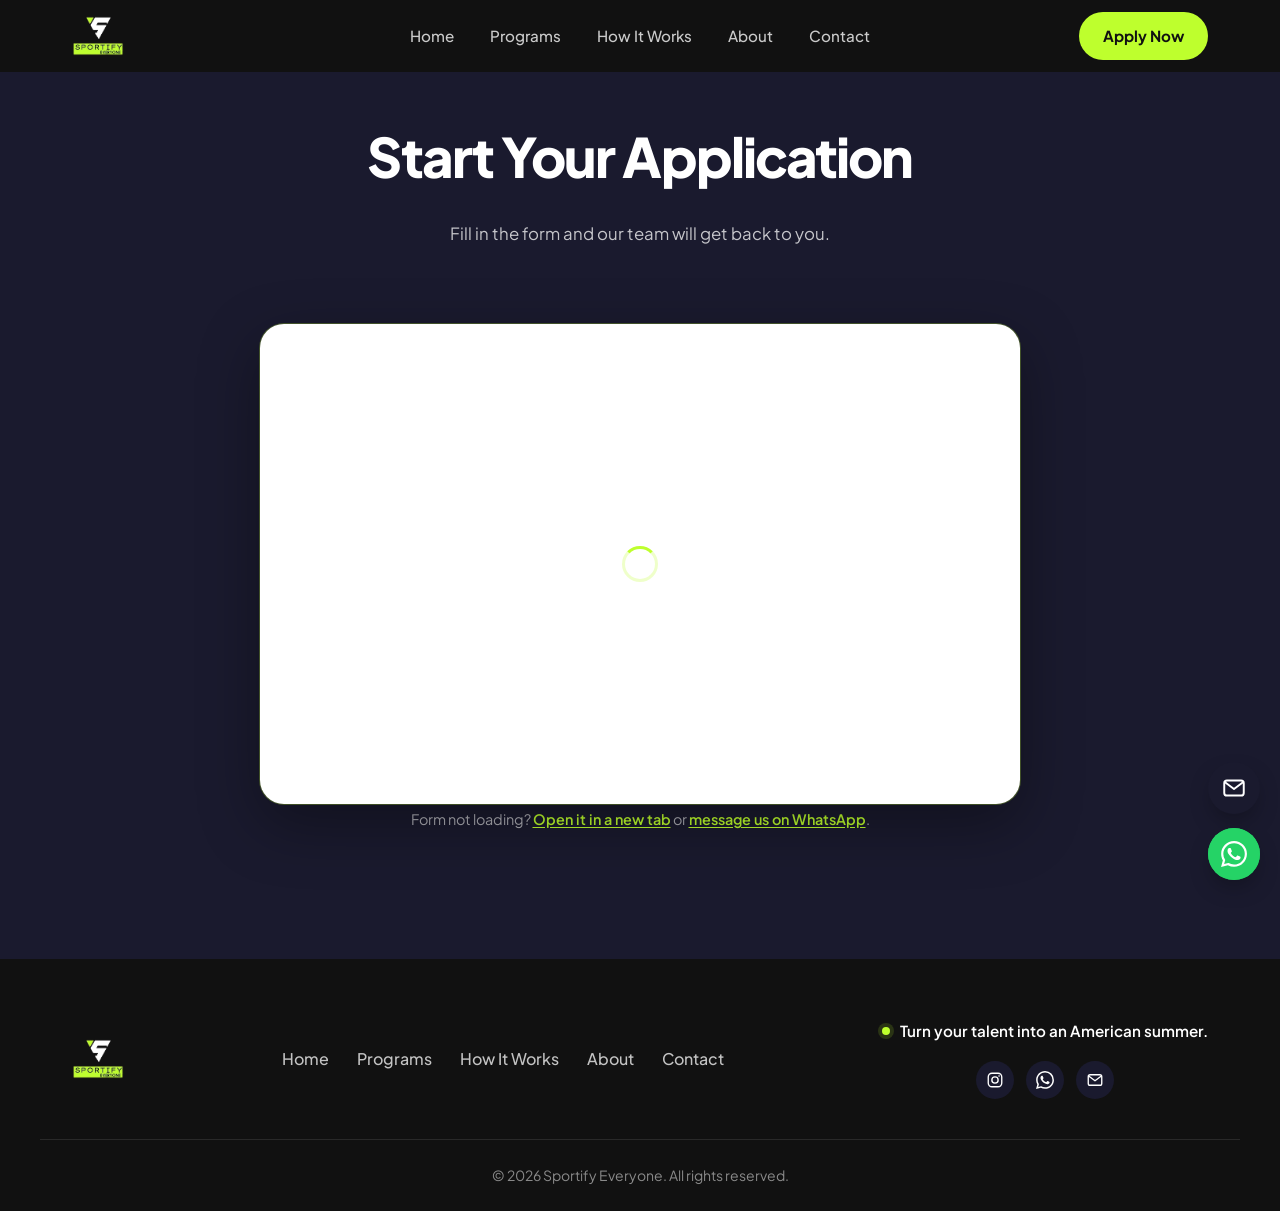
<file: apply.html>
<!DOCTYPE html>
<html lang="en">
<head>
  <meta charset="UTF-8" />
  <meta name="viewport" content="width=device-width, initial-scale=1.0" />
  <title>Apply Now | Sportify Everyone</title>
  <meta name="description" content="Start your Camp Exchange USA application with Sportify Everyone, Pakistan's official CIEE representative." />
  <meta name="theme-color" content="#111111" />

  <!-- Flag JS early so reveal styles apply before first paint (no flash) -->
  <script>document.documentElement.classList.add('js');</script>

  <!-- Google Font: Plus Jakarta Sans -->
  <link rel="preconnect" href="https://fonts.googleapis.com" />
  <link rel="preconnect" href="https://fonts.gstatic.com" crossorigin />
  <link href="https://fonts.googleapis.com/css2?family=Plus+Jakarta+Sans:wght@400;500;600;700;800&display=swap" rel="stylesheet" />

  <link rel="icon" href="images/logo.png" />
  <link rel="stylesheet" href="style.css" />
</head>
<body>

  <!-- Page loader: fades out once the page has loaded -->
  <div class="loader" aria-hidden="true">
    <img src="images/logo-light.png" alt="" class="loader-logo" />
    <span class="loader-bar"></span>
  </div>

  <!-- =========================================================
       NAVBAR — identical to index.html, but every section link
       points back to the homepage's anchors since this page has
       no sections of its own.
       ========================================================= -->
  <header class="navbar" id="navbar">
    <div class="container nav-inner">
      <a href="index.html" class="nav-logo" aria-label="Sportify Everyone home">
        <img src="images/logo-light.png" alt="Sportify Everyone" />
      </a>

      <nav class="nav-links" id="navLinks" aria-label="Main navigation">
        <a href="index.html#home">Home</a>
        <a href="index.html#programs">Programs</a>
        <a href="index.html#how-it-works">How It Works</a>
        <a href="index.html#about">About</a>
        <a href="index.html#contact">Contact</a>
        <a href="apply.html" class="btn btn-lime nav-mobile-cta">Apply Now</a>
      </nav>

      <a href="apply.html" class="btn btn-lime nav-cta">Apply Now</a>

      <!-- Mobile menu toggle -->
      <button class="nav-toggle" id="navToggle" aria-label="Open menu" aria-expanded="false" aria-controls="navLinks">
        <span></span><span></span><span></span>
      </button>
    </div>
  </header>

  <main>
    <!-- =========================================================
         APPLICATION FORM
         ========================================================= -->
    <section class="section apply-form">
      <div class="container">
        <div class="section-head">
          <h2 class="heading">Start Your Application</h2>
          <p class="apply-form-sub">Fill in the form and our team will get back to you.</p>
        </div>

        <!-- The card uses .load-in (fade + rise), which is gated
             behind the .js class set in <head> — if JS never runs,
             .js is never added, so the card is simply shown at full
             opacity with no animation. Either way it's never hidden
             waiting on something that might not fire. -->
        <div class="apply-form-card load-in">
          <div class="apply-spinner" id="applySpinner" aria-hidden="true"></div>
          <iframe
            id="applyIframe"
            data-tally-src="https://tally.so/embed/KYdMEV?alignLeft=1&hideTitle=1&transparentBackground=1&dynamicHeight=1"
            width="100%"
            style="min-height: 480px; border: 0; display: block;"
            frameborder="0"
            title="Sportify Everyone application form"></iframe>
        </div>

        <p class="apply-form-help">
          Form not loading?
          <a href="https://tally.so/r/KYdMEV" target="_blank" rel="noopener noreferrer">Open it in a new tab</a>
          or
          <a href="https://wa.me/19143864963" target="_blank" rel="noopener noreferrer">message us on WhatsApp</a>.
        </p>
      </div>
    </section>
  </main>

  <!-- =========================================================
       FOOTER — identical to index.html, links point back home
       ========================================================= -->
  <footer class="footer">
    <div class="container footer-top">
      <a href="index.html" class="nav-logo" aria-label="Sportify Everyone home">
        <img src="images/logo-light.png" alt="Sportify Everyone" />
      </a>

      <nav class="footer-links" aria-label="Footer navigation">
        <a href="index.html#home">Home</a>
        <a href="index.html#programs">Programs</a>
        <a href="index.html#how-it-works">How It Works</a>
        <a href="index.html#about">About</a>
        <a href="index.html#contact">Contact</a>
      </nav>

      <div class="footer-right">
        <p class="footer-tag"><span class="dot"></span>Turn your talent into an American summer.</p>

        <!-- Social / contact icons -->
        <ul class="footer-social" aria-label="Contact and social links">
          <li>
            <a href="https://www.instagram.com/ciee.pk/" target="_blank" rel="noopener noreferrer" aria-label="Instagram">
              <svg viewBox="0 0 24 24" aria-hidden="true"><rect x="3" y="3" width="18" height="18" rx="5" fill="none" stroke="currentColor" stroke-width="1.8"/><circle cx="12" cy="12" r="4.2" fill="none" stroke="currentColor" stroke-width="1.8"/><circle cx="17.4" cy="6.6" r="1.1" fill="currentColor"/></svg>
            </a>
          </li>
          <li>
            <a href="https://wa.me/19143864963" target="_blank" rel="noopener noreferrer" aria-label="WhatsApp">
              <svg viewBox="0 0 24 24" aria-hidden="true"><use href="#icon-whatsapp"/></svg>
            </a>
          </li>
          <li>
            <a href="mailto:sportifyeveryone@gmail.com" aria-label="Email sportifyeveryone@gmail.com">
              <svg viewBox="0 0 24 24" aria-hidden="true"><use href="#icon-mail"/></svg>
            </a>
          </li>
        </ul>
      </div>
    </div>

    <div class="container footer-bottom">
      <p>&copy; <span id="year">2026</span> Sportify Everyone. All rights reserved.</p>
    </div>
  </footer>

  <!-- =========================================================
       FLOATING CONTACT BUTTONS (bottom right, always visible)
       ========================================================= -->
  <div class="float-contact">
    <a href="mailto:sportifyeveryone@gmail.com" class="float-btn float-email" aria-label="Email us">
      <svg viewBox="0 0 24 24" aria-hidden="true"><use href="#icon-mail"/></svg>
      <span class="float-tooltip" aria-hidden="true">Email us</span>
    </a>
    <a href="https://wa.me/19143864963" class="float-btn float-whatsapp" target="_blank" rel="noopener noreferrer" aria-label="Chat with us on WhatsApp">
      <svg viewBox="0 0 24 24" aria-hidden="true"><use href="#icon-whatsapp"/></svg>
      <span class="float-tooltip" aria-hidden="true">Chat with us on WhatsApp</span>
    </a>
  </div>

  <!-- Shared icon definitions (referenced with <use>) -->
  <svg width="0" height="0" style="position:absolute" aria-hidden="true" focusable="false">
    <symbol id="icon-whatsapp" viewBox="0 0 24 24">
      <path fill="currentColor" d="M17.472 14.382c-.297-.149-1.758-.867-2.03-.967-.273-.099-.471-.148-.67.15-.197.297-.767.966-.94 1.164-.173.199-.347.223-.644.075-.297-.15-1.255-.463-2.39-1.475-.883-.788-1.48-1.761-1.653-2.059-.173-.297-.018-.458.13-.606.134-.133.298-.347.446-.52.149-.174.198-.298.298-.497.099-.198.05-.371-.025-.52-.075-.149-.669-1.612-.916-2.207-.242-.579-.487-.5-.669-.51-.173-.008-.371-.01-.57-.01-.198 0-.52.074-.792.372-.272.297-1.04 1.016-1.04 2.479 0 1.462 1.065 2.875 1.213 3.074.149.198 2.096 3.2 5.077 4.487.709.306 1.262.489 1.694.625.712.227 1.36.195 1.871.118.571-.085 1.758-.719 2.006-1.413.248-.694.248-1.289.173-1.413-.074-.124-.272-.198-.57-.347m-5.421 7.403h-.004a9.87 9.87 0 0 1-5.031-1.378l-.361-.214-3.741.982.998-3.648-.235-.374a9.86 9.86 0 0 1-1.51-5.26c.001-5.45 4.436-9.884 9.888-9.884 2.64 0 5.122 1.03 6.988 2.898a9.825 9.825 0 0 1 2.893 6.994c-.003 5.45-4.437 9.884-9.885 9.884m8.413-18.297A11.815 11.815 0 0 0 12.05 0C5.495 0 .16 5.335.157 11.892c0 2.096.547 4.142 1.588 5.945L.057 24l6.305-1.654a11.882 11.882 0 0 0 5.683 1.448h.005c6.554 0 11.89-5.335 11.893-11.893a11.821 11.821 0 0 0-3.48-8.413Z"/>
    </symbol>
    <symbol id="icon-mail" viewBox="0 0 24 24">
      <rect x="3" y="5" width="18" height="14" rx="2.5" fill="none" stroke="currentColor" stroke-width="1.8"/>
      <path d="m4 7 8 6 8-6" fill="none" stroke="currentColor" stroke-width="1.8" stroke-linecap="round" stroke-linejoin="round"/>
    </symbol>
  </svg>

  <script src="script.js?v=5"></script>
  <!-- Tally's own widget script: reads data-tally-src, injects the
       real iframe src, and listens for the form's postMessage height
       updates so the embed resizes itself as pages change. -->
  <script async src="https://tally.so/widgets/embed.js"></script>
</body>
</html>
</file>
<file: style.css>
/* ==========================================================
   Sportify Everyone — Homepage styles
   Mobile-first: base styles target phones, media queries
   progressively enhance for tablet and desktop.
   Animations only touch transform / opacity (plus the
   individual `translate` / `scale` properties) so they stay
   on the compositor and run at 60fps.
   ========================================================== */

/* ---------- Design tokens ---------- */
:root {
  --lime: #BEFF2D;
  --lime-dark: #a8e61f;
  --black: #111111;
  --white: #FFFFFF;
  --navy: #1A1A2E;
  --off-white: #F5F5F5;
  --grey: #8a8a8a;
  --text-muted: #5a5a5a;

  --radius: 24px;
  --radius-sm: 14px;
  --nav-h: 72px;
  --gutter: 20px;

  /* Apple-style easing: fast start, long soft settle */
  --ease: cubic-bezier(0.22, 1, 0.36, 1);
  --ease-in-out: cubic-bezier(0.65, 0, 0.35, 1);

  /* Shared scroll-reveal transition (delay set per element via --d) */
  --reveal:
    opacity 1s var(--ease) var(--d, 0ms),
    translate 1s var(--ease) var(--d, 0ms);

  --font: "Plus Jakarta Sans", system-ui, -apple-system, "Segoe UI", sans-serif;
}

/* ---------- Reset & base ---------- */
*,
*::before,
*::after {
  box-sizing: border-box;
  margin: 0;
  padding: 0;
}

html {
  scroll-behavior: smooth;
  scroll-padding-top: var(--nav-h);
  scrollbar-width: none; /* Firefox */
}

/* Chrome / Safari / Edge — hides the page scrollbar everywhere;
   internal scroll areas (marquee rows, mobile program slider)
   already hide their own via a dedicated rule. */
::-webkit-scrollbar { display: none; }

body {
  font-family: var(--font);
  color: var(--black);
  background: var(--white);
  line-height: 1.6;
  -webkit-font-smoothing: antialiased;
  text-rendering: optimizeLegibility;
  overflow-x: hidden;
}

/* Lock page scroll while the mobile menu is open */
body.menu-open { overflow: hidden; }

img { display: block; max-width: 100%; }
a { color: inherit; text-decoration: none; }
ol, ul { list-style: none; }

.container {
  width: 100%;
  max-width: 1200px;
  margin: 0 auto;
  padding: 0 var(--gutter);
}

.section { padding: 88px 0; }

.section-head {
  text-align: center;
  margin-bottom: 56px;
}

.eyebrow {
  display: block;
  font-size: 0.8rem;
  font-weight: 700;
  letter-spacing: 0.14em;
  text-transform: uppercase;
  color: var(--text-muted);
  margin-bottom: 14px;
}

/* Section headings with animated lime underline */
.heading {
  position: relative;
  display: inline-block;
  padding-bottom: 20px;
  font-size: clamp(2.1rem, 5.5vw, 3.4rem);
  font-weight: 800;
  letter-spacing: -0.035em;
  line-height: 1.05;
}

.heading::after {
  content: "";
  position: absolute;
  left: 50%;
  bottom: 0;
  width: 72px;
  height: 3px;
  margin-left: -36px;
  border-radius: 3px;
  background: var(--lime);
  transform: scaleX(0);
  transform-origin: center;
  transition: transform 1.1s var(--ease) calc(var(--d, 0ms) + 350ms);
}

.heading.visible::after,
html:not(.js) .heading::after { transform: scaleX(1); }

.section-head-left { text-align: left; }
.section-head-left .heading::after { left: 0; margin-left: 0; transform-origin: left; }

/* ---------- Buttons ---------- */
.btn {
  display: inline-flex;
  align-items: center;
  justify-content: center;
  gap: 8px;
  padding: 10px 22px;
  border-radius: 999px;
  font-weight: 700;
  font-size: 0.95rem;
  border: 2px solid transparent;
  white-space: nowrap;
  transition:
    transform 0.3s var(--ease),
    box-shadow 0.3s var(--ease),
    background-color 0.25s,
    color 0.25s,
    border-color 0.25s;
}

.btn:active { transform: scale(0.97); }

.btn-lg { padding: 15px 32px; font-size: 1rem; }

.btn-lime { background: var(--lime); color: var(--black); }
.btn-outline { border-color: rgba(255, 255, 255, 0.85); color: var(--white); }
.btn-dark { background: var(--black); color: var(--white); }

.btn-arrow { display: inline-block; transition: transform 0.3s var(--ease); }

@media (hover: hover) {
  .btn:hover { transform: translateY(-2px); }
  .btn-lime:hover { background: var(--lime-dark); box-shadow: 0 10px 30px -8px rgba(190, 255, 45, 0.6); }
  .btn-outline:hover { background: var(--white); color: var(--black); border-color: var(--white); }
  .btn-dark:hover { background: #262626; box-shadow: 0 14px 30px -10px rgba(17, 17, 17, 0.5); }
  .btn-dark:hover .btn-arrow { transform: translateX(4px); }
}

/* ---------- Apply Now trigger buttons ---------- */
/* Shared by every popup-opening button on the page (navbar, hero,
   featured-program card, program cards, CTA banner). Kept as its
   own component — deliberately reset from scratch — rather than
   layered onto .btn, so it can never inherit a stray browser or
   .btn default. */
.btn-apply {
  appearance: none;
  -webkit-appearance: none;
  border: 0;
  background: none;
  font: inherit;
  color: inherit;
  cursor: pointer;
  text-decoration: none;
  line-height: 1;

  display: inline-flex;
  align-items: center;
  gap: 8px;
  font-family: "Plus Jakarta Sans", sans-serif;
  font-weight: 700;
  font-size: 0.95rem;
  padding: 12px 26px;
  border-radius: 999px;
  background: var(--lime);
  color: var(--black);
  white-space: nowrap;
  transition: transform 250ms ease, box-shadow 250ms ease, background-color 250ms ease, color 250ms ease;
}

/* Arrow lives in CSS, not markup, so every trigger gets exactly
   one regardless of what each button's own HTML used to include */
.btn-apply::after {
  content: "→";
}

@media (hover: hover) {
  .btn-apply:hover {
    transform: translateY(-2px);
    box-shadow: 0 8px 24px rgba(190, 255, 45, 0.35);
  }
}

.btn-apply:active { transform: translateY(0) scale(0.98); }

.btn-apply:focus-visible {
  outline: 2px solid var(--lime);
  outline-offset: 3px;
}

/* Navbar: same look, slightly smaller */
.btn-apply--sm { padding: 10px 22px; }

/* CTA banner already has a lime background — invert to a black
   pill with lime text so the button doesn't disappear into it.
   Hover/press/focus behaviour is unchanged. */
.btn-apply--dark {
  background: var(--black);
  color: var(--lime);
}

:focus-visible {
  outline: 3px solid var(--lime);
  outline-offset: 3px;
}

/* ==========================================================
   PAGE LOADER + LOAD-IN
   ========================================================== */
.loader { display: none; }

.js .loader {
  position: fixed;
  inset: 0;
  z-index: 2000; /* only element allowed above the navbar, and only briefly */
  display: flex;
  flex-direction: column;
  align-items: center;
  justify-content: center;
  gap: 28px;
  background: var(--black);
  transition: opacity 0.7s var(--ease), visibility 0.7s;
}

.loader-logo {
  height: 64px;
  width: auto;
  animation: loaderPulse 1.4s var(--ease-in-out) infinite;
}

.loader-bar {
  position: relative;
  width: 120px;
  height: 2px;
  border-radius: 2px;
  background: rgba(255, 255, 255, 0.12);
  overflow: hidden;
}

.loader-bar::after {
  content: "";
  position: absolute;
  inset: 0;
  background: var(--lime);
  transform: translateX(-100%);
  animation: loaderBar 1.2s var(--ease-in-out) infinite;
}

@keyframes loaderPulse {
  0%, 100% { opacity: 1; transform: scale(1); }
  50%      { opacity: 0.6; transform: scale(0.96); }
}

@keyframes loaderBar {
  to { transform: translateX(100%); }
}

.loaded .loader {
  opacity: 0;
  visibility: hidden;
}

/* Elements that fade in once the page has loaded (hero) */
.js .load-in {
  opacity: 0;
  translate: 0 24px;
  transition: var(--reveal);
}

.loaded .load-in {
  opacity: 1;
  translate: 0 0;
}

/* ==========================================================
   SCROLL REVEAL (IntersectionObserver adds .visible)
   Uses the individual `translate` property so it never
   conflicts with hover `transform` effects.
   ========================================================== */
.js .fade-in {
  opacity: 0;
  translate: 0 40px;
  transition: var(--reveal);
}

.js .heading.fade-in { translate: 0 56px; }

.js .fade-in.visible {
  opacity: 1;
  translate: 0 0;
}

/* ==========================================================
   1. NAVBAR
   ========================================================== */
.navbar {
  position: fixed;
  inset: 0 0 auto 0;
  z-index: 1000; /* above every page element */
  height: var(--nav-h);
  background: var(--black);
  transition: transform 0.45s var(--ease), box-shadow 0.45s;
}

/* Hidden state toggled by script.js on scroll down */
.navbar.nav-hidden { transform: translateY(-100%); }
.navbar.nav-scrolled { box-shadow: 0 10px 40px rgba(0, 0, 0, 0.3); }

.nav-inner {
  position: relative;
  height: 100%;
  display: flex;
  align-items: center;
  justify-content: space-between;
  gap: 24px;
}

.nav-logo { display: inline-flex; flex-shrink: 0; }
.nav-logo img { height: 40px; width: auto; }

/* ---- Mobile menu: full-height panel under the bar ---- */
.nav-links {
  position: absolute;
  top: 100%;
  left: 0;
  right: 0;
  height: calc(100vh - var(--nav-h));
  height: calc(100dvh - var(--nav-h));
  display: flex;
  flex-direction: column;
  padding: 24px var(--gutter) 40px;
  background: var(--black);
  border-top: 1px solid rgba(255, 255, 255, 0.08);
  opacity: 0;
  visibility: hidden;
  transition: opacity 0.35s var(--ease), visibility 0.35s;
  overflow-y: auto;
}

.nav-links.open {
  opacity: 1;
  visibility: visible;
}

.nav-links a:not(.btn) {
  color: var(--white);
  font-size: 1.75rem;
  font-weight: 700;
  letter-spacing: -0.02em;
  padding: 14px 0;
  border-bottom: 1px solid rgba(255, 255, 255, 0.08);
  transition: color 0.2s;
}

/* Links slide in one by one when the menu opens */
.nav-links > a {
  opacity: 0;
  translate: 0 16px;
  transition: opacity 0.5s var(--ease), translate 0.5s var(--ease), color 0.2s;
}

.nav-links.open > a { opacity: 1; translate: 0 0; }
.nav-links.open > a:nth-child(1) { transition-delay: 0.05s; }
.nav-links.open > a:nth-child(2) { transition-delay: 0.1s; }
.nav-links.open > a:nth-child(3) { transition-delay: 0.15s; }
.nav-links.open > a:nth-child(4) { transition-delay: 0.2s; }
.nav-links.open > a:nth-child(5) { transition-delay: 0.25s; }
.nav-links.open > a:nth-child(6) { transition-delay: 0.3s; }

.nav-links a:not(.btn):hover,
.nav-links a.active { color: var(--lime); }

.nav-mobile-cta { margin-top: 32px; padding: 16px; font-size: 1.05rem; }
.nav-cta { display: none; }

/* Hamburger */
.nav-toggle {
  width: 44px;
  height: 44px;
  display: flex;
  flex-direction: column;
  justify-content: center;
  align-items: center;
  gap: 5px;
  background: none;
  border: 0;
  cursor: pointer;
  -webkit-tap-highlight-color: transparent;
}

.nav-toggle span {
  width: 24px;
  height: 2px;
  background: var(--white);
  border-radius: 2px;
  transition: transform 0.4s var(--ease), opacity 0.2s;
}

.nav-toggle[aria-expanded="true"] span:nth-child(1) { transform: translateY(7px) rotate(45deg); }
.nav-toggle[aria-expanded="true"] span:nth-child(2) { opacity: 0; }
.nav-toggle[aria-expanded="true"] span:nth-child(3) { transform: translateY(-7px) rotate(-45deg); }

/* ==========================================================
   2. HERO
   ========================================================== */
.hero {
  position: relative;
  min-height: 100vh;
  min-height: 100svh;
  display: flex;
  color: var(--white);
  background: var(--black);
  overflow: hidden;
  isolation: isolate; /* keeps hero layers below the navbar */
}

/* Parallax layer — taller than the hero so it never shows a gap */
.hero-bg {
  position: absolute;
  inset: -15% 0;
  z-index: -3;
  background: url("images/hero2.jpeg") center / cover no-repeat;
  will-change: transform;
}

.hero-overlay {
  position: absolute;
  inset: 0;
  z-index: -2;
  background:
    radial-gradient(120% 80% at 50% 40%, rgba(17, 17, 17, 0.25) 0%, rgba(17, 17, 17, 0.6) 100%),
    linear-gradient(180deg, rgba(17, 17, 17, 0.6) 0%, rgba(17, 17, 17, 0.2) 35%, rgba(17, 17, 17, 0.92) 100%);
}

/* Full-width watermark with a soft vertical gradient fill */
.hero-watermark {
  position: absolute;
  left: 0;
  right: 0;
  top: 50%;
  z-index: -1;
  margin-top: -0.55em;
  font-size: 20.3vw; /* fitted so the word spans the full viewport width */
  font-weight: 800;
  letter-spacing: -0.045em;
  line-height: 1.1;
  text-align: center;
  white-space: nowrap;
  background: linear-gradient(180deg, rgba(255, 255, 255, 0.26) 0%, rgba(255, 255, 255, 0.06) 70%, rgba(255, 255, 255, 0) 100%);
  -webkit-background-clip: text;
  background-clip: text;
  color: transparent;
  pointer-events: none;
  user-select: none;
  will-change: transform;
}

.js .hero-watermark {
  opacity: 0;
  scale: 1.08;
  transition: opacity 1.6s var(--ease) 0.2s, scale 1.8s var(--ease) 0.2s;
}

.loaded .hero-watermark { opacity: 1; scale: 1; }

.hero-content {
  /* No position:relative here on purpose — .hero-card-wrap needs to
     anchor to .hero (the full-bleed section) on desktop, not to this
     1200px-capped container, so "right: 6%" means 6% of the actual
     viewport at 1920px wide, not 6% of a centered 1200px box. */
  flex: 1;
  display: flex;
  flex-direction: column;
  justify-content: flex-end;
  gap: 40px;
  padding-top: calc(var(--nav-h) + 32px);
  padding-bottom: 48px;
}

.hero-bottom {
  display: flex;
  flex-direction: column;
  gap: 32px;
  /* Parallax fade/shift (script.js) targets this element instead of
     .hero-content — see the JS comment for why */
  will-change: transform, opacity;
}

.hero-text h1 {
  font-size: clamp(1.9rem, 3.4vw, 3.6rem);
  font-weight: 800;
  line-height: 1.02;
  letter-spacing: -0.04em;
  /* No max-width cap here — mobile wraps naturally based on
     the viewport; desktop (≥1024px) is forced to one line below. */
}

/* Word-by-word headline (spans created in script.js) */
.split-words .word {
  display: inline-block;
}

.js .split-words .word {
  opacity: 0;
  translate: 0 0.45em;
  transition:
    opacity 0.9s var(--ease) calc(var(--i) * 90ms + 150ms),
    translate 0.9s var(--ease) calc(var(--i) * 90ms + 150ms);
}

.loaded .split-words .word { opacity: 1; translate: 0 0; }

.hero-sub {
  margin-top: 20px;
  font-size: clamp(0.95rem, 1.8vw, 1.05rem);
  color: rgba(255, 255, 255, 0.82);
  max-width: 42ch;
}

.hero-buttons {
  display: flex;
  flex-wrap: wrap;
  gap: 12px;
  margin-top: 32px;
}

/* ---- Floating glass card ---- */
/* Wrapper handles the float; inner card handles the 3D tilt,
   so the two transforms never fight each other. */
.hero-card-wrap {
  align-self: center;
  margin-block: auto; /* centres the card in the free space above the headline */
  perspective: 900px;
  animation: float 6s var(--ease-in-out) infinite;
}

.hero-card {
  --rx: 0deg;
  --ry: 0deg;
  position: relative;
  display: flex;
  align-items: center;
  gap: 32px;
  padding: 20px 20px 20px 26px;
  border-radius: var(--radius);
  background: linear-gradient(135deg, rgba(255, 255, 255, 0.2), rgba(255, 255, 255, 0.06));
  border: 1px solid rgba(255, 255, 255, 0.28);
  backdrop-filter: blur(18px) saturate(160%);
  -webkit-backdrop-filter: blur(18px) saturate(160%);
  box-shadow: 0 30px 60px -20px rgba(0, 0, 0, 0.5), inset 0 1px 0 rgba(255, 255, 255, 0.25);
  transform: rotateX(var(--rx)) rotateY(var(--ry));
  transform-style: preserve-3d;
  transition: transform 0.6s var(--ease), box-shadow 0.6s var(--ease);
  overflow: hidden;
}

/* CSS-only fallback tilt; script.js overrides --rx/--ry to follow the pointer */
.hero-card:hover { --rx: 6deg; --ry: -8deg; box-shadow: 0 40px 80px -24px rgba(0, 0, 0, 0.6), inset 0 1px 0 rgba(255, 255, 255, 0.3); }
.hero-card.is-tilting { transition: transform 0.15s linear, box-shadow 0.6s var(--ease); }

.hero-card-body,
.arrow-btn { transform: translateZ(30px); }

/* Light reflection that follows the pointer */
.hero-card-glare {
  position: absolute;
  inset: 0;
  border-radius: inherit;
  background: radial-gradient(circle at var(--mx, 50%) var(--my, 50%), rgba(255, 255, 255, 0.28), transparent 55%);
  opacity: 0;
  transition: opacity 0.4s var(--ease);
  pointer-events: none;
}

.hero-card:hover .hero-card-glare { opacity: 1; }

.hero-card-label {
  font-size: 0.7rem;
  font-weight: 600;
  letter-spacing: 0.12em;
  text-transform: uppercase;
  color: rgba(255, 255, 255, 0.7);
}

.hero-card-title {
  font-size: 1.25rem;
  font-weight: 700;
  letter-spacing: -0.01em;
  margin: 2px 0 4px;
}

/* Layout only — appearance comes entirely from .btn-apply now */
.hero-card-apply {
  margin: 12px 0 16px;
}

.hero-card-rating { font-weight: 700; font-size: 0.95rem; }
.hero-card-rating span { color: var(--lime); letter-spacing: 0.1em; font-size: 0.8rem; }

.arrow-btn {
  flex-shrink: 0;
  width: 54px;
  height: 54px;
  border-radius: 50%;
  display: grid;
  place-items: center;
  background: var(--lime);
  color: var(--black);
  box-shadow: 0 10px 24px -8px rgba(190, 255, 45, 0.7);
}

.arrow-btn svg { transition: transform 0.4s var(--ease); }
.hero-card:hover .arrow-btn svg { transform: rotate(45deg); }

@keyframes float {
  0%, 100% { transform: translateY(0); }
  50%      { transform: translateY(-14px); }
}

/* ---- Bottom-right stats widget ---- */
.hero-widget {
  display: flex;
  align-items: center;
  gap: 24px;
}

.hero-widget strong {
  display: block;
  font-size: 2rem;
  font-weight: 800;
  line-height: 1;
  letter-spacing: -0.02em;
  font-variant-numeric: tabular-nums;
}

.hero-widget span {
  display: block;
  margin-top: 6px;
  font-size: 0.85rem;
  color: rgba(255, 255, 255, 0.75);
  white-space: nowrap;
}

.hero-widget strong span { display: inline; margin: 0; font-size: inherit; color: inherit; }

.widget-divider {
  width: 1px;
  height: 44px;
  background: rgba(255, 255, 255, 0.3);
}

/* ---- Scroll cue (desktop) ---- */
.scroll-cue { display: none; }

/* ==========================================================
   3. STATS BAR
   ========================================================== */
.stats {
  position: relative;
  background: var(--navy);
  color: var(--white);
  padding: 56px 0;
}

.stats-grid {
  display: grid;
  gap: 36px;
  text-align: center;
}

.stat strong {
  display: block;
  font-size: clamp(2.8rem, 6vw, 4rem);
  font-weight: 800;
  line-height: 1;
  letter-spacing: -0.04em;
  color: var(--lime);
  font-variant-numeric: tabular-nums;
}

.stat > span {
  display: block;
  margin-top: 10px;
  font-weight: 500;
  color: var(--white);
}

/* ==========================================================
   4. PROGRAMS
   ========================================================== */
.programs { background: var(--white); }
.programs .section-head { margin-bottom: 40px; }

/* Mobile: horizontal swipe slider with scroll-snap */
.programs-grid {
  position: relative; /* offsetParent for slider-dot maths */
  display: flex;
  gap: 16px;
  overflow-x: auto;
  overscroll-behavior-x: contain;
  scroll-snap-type: x mandatory;
  scroll-padding-inline: var(--gutter);
  padding: 12px var(--gutter) 28px;
  margin: 0 calc(var(--gutter) * -1);
  scrollbar-width: none;
  -webkit-overflow-scrolling: touch;
}

.programs-grid::-webkit-scrollbar { display: none; }

.program-card {
  position: relative;
  flex: 0 0 84%;
  min-height: 440px;
  display: flex;
  flex-direction: column;
  justify-content: flex-end;
  padding: 20px;
  border-radius: var(--radius);
  background: var(--black);
  color: var(--white);
  overflow: hidden;
  isolation: isolate;
  scroll-snap-align: start;
  box-shadow: 0 10px 30px -18px rgba(17, 17, 17, 0.4);
  transition:
    var(--reveal),
    transform 0.3s var(--ease),
    box-shadow 0.3s var(--ease);
}

/* Photo background — a div, not an <img>, so it can carry two
   layered background-images (see the HTML comment above the cards):
   the real photo on top, the original photo underneath as a fallback
   that shows through cleanly if the top file doesn't exist yet. */
.card-bg {
  position: absolute;
  inset: 0;
  z-index: -2;
  width: 100%;
  height: 100%;
  background-repeat: no-repeat;
  background-size: cover;
  background-position: center;
  filter: saturate(1.15) brightness(1.05);
  transition: transform 400ms var(--ease);
}

/* Shorter, lighter bottom-only gradient — just enough to keep the
   text readable without shading the top ~65% of the photo at all */
.program-card::before {
  content: "";
  position: absolute;
  inset: 0;
  z-index: -1;
  background: linear-gradient(to top, rgba(0, 0, 0, 0.78), rgba(0, 0, 0, 0.35) 30%, transparent 55%);
}

@media (hover: hover) {
  .program-card:hover {
    transform: translateY(-4px);
    box-shadow: 0 16px 32px -18px rgba(17, 17, 17, 0.4);
  }

  .program-card:hover .card-bg { transform: scale(1.04); }
}

/* Coming soon: slightly greyed, still clearly readable */
.program-card.is-soon .card-bg { filter: grayscale(0.85) brightness(0.8); }
.program-card.is-soon .card-content { opacity: 0.88; }

.badge {
  position: absolute;
  top: 22px;
  right: 22px;
  padding: 6px 13px;
  border-radius: 999px;
  font-size: 0.72rem;
  font-weight: 700;
  letter-spacing: 0.02em;
}

.badge-lime { background: var(--lime); color: var(--black); }

.badge-soon {
  background: rgba(255, 255, 255, 0.16);
  color: var(--white);
  border: 1px solid rgba(255, 255, 255, 0.22);
  backdrop-filter: blur(8px);
  -webkit-backdrop-filter: blur(8px);
}

.program-icon {
  position: absolute;
  top: 18px;
  left: 18px;
  width: 38px;
  height: 38px;
  border-radius: 12px;
  display: grid;
  place-items: center;
  background: rgba(17, 17, 17, 0.55);
  border: 1px solid rgba(255, 255, 255, 0.14);
  color: var(--lime);
  backdrop-filter: blur(8px);
  -webkit-backdrop-filter: blur(8px);
}

.program-icon svg { width: 18px; height: 18px; }

/* Text block sits in only the bottom slice of the card — see the
   ≥960px override below for the "one line, no wrap" desktop rule */
.card-content h3 {
  font-size: 1.25rem;
  font-weight: 700;
  letter-spacing: -0.02em;
  margin-bottom: 4px;
  text-shadow: 0 1px 2px rgba(0, 0, 0, 0.55), 0 2px 10px rgba(0, 0, 0, 0.45);
}

.card-content p {
  color: rgba(255, 255, 255, 0.78);
  font-size: 0.9rem;
  margin-bottom: 10px;
  text-shadow: 0 1px 2px rgba(0, 0, 0, 0.6), 0 1px 8px rgba(0, 0, 0, 0.4);
}

/* "Learn More" here is a small lime text link, not the solid
   .btn-apply pill used everywhere else — same trigger, same click
   behaviour, just a lighter visual treatment over a photo. */
.program-card .btn-apply {
  background: none;
  color: var(--lime);
  padding: 0;
  border-radius: 0;
  font-size: 0.85rem;
}

.program-card .btn-apply::after { transition: transform 0.3s var(--ease); }

@media (hover: hover) {
  .program-card .btn-apply:hover {
    transform: none;
    box-shadow: none;
    background: none;
  }

  .program-card .btn-apply:hover::after { transform: translateX(4px); }
}

/* Slider dots */
.slider-dots {
  display: flex;
  justify-content: center;
  gap: 8px;
  margin-top: 4px;
}

.slider-dots button {
  width: 8px;
  height: 8px;
  border: 0;
  border-radius: 999px;
  background: rgba(17, 17, 17, 0.18);
  cursor: pointer;
  transition: width 0.4s var(--ease), background-color 0.3s;
}

.slider-dots button[aria-selected="true"] {
  width: 26px;
  background: var(--black);
}

/* ==========================================================
   4a. CAMP TYPES
   ========================================================== */
.camp-types { background: var(--white); }
.camp-types .section-head { margin-bottom: 40px; }

.camp-types-grid {
  display: grid;
  grid-template-columns: repeat(2, 1fr);
  gap: 18px;
}

.camp-card {
  position: relative;
  display: block;
  aspect-ratio: 3 / 4;
  border-radius: var(--radius-sm);
  overflow: hidden;
  border: 2px solid transparent;
  transition: border-color 0.35s var(--ease);
}

/* Div with two layered background-images (see the HTML comment
   above the grid): the real photo on top, the current placeholder
   underneath as a fallback if the top file doesn't exist yet. */
.camp-card-bg {
  position: absolute;
  inset: 0;
  width: 100%;
  height: 100%;
  background-repeat: no-repeat;
  background-size: cover;
  background-position: center;
  filter: saturate(1.15) brightness(1.05);
  transition: transform 0.5s var(--ease);
}

.camp-card::after {
  content: "";
  position: absolute;
  inset: 0;
  /* Same bright, bottom-only treatment as the Programs cards */
  background: linear-gradient(to top, rgba(0, 0, 0, 0.65), transparent 55%);
}

.camp-card-title {
  position: absolute;
  left: 16px;
  right: 16px;
  bottom: 16px;
  z-index: 1;
  color: var(--white);
  font-weight: 700;
  font-size: 1rem;
  letter-spacing: -0.01em;
}

@media (hover: hover) {
  .camp-card:hover { border-color: var(--lime); }
  .camp-card:hover .camp-card-bg { transform: scale(1.08); }
}

/* ==========================================================
   4b. PROGRAM HIGHLIGHTS
   ========================================================== */
.highlights { background: var(--white); }
.highlights .section-head { margin-bottom: 40px; }

/* Highlighter-pen effect: lime covers the lower ~55% of the text's
   own line box (not a full pill), with black text on top — reads as
   a real marker stroke rather than a lime-on-white label. */
.marker-highlight {
  background: linear-gradient(to top, var(--lime) 0%, var(--lime) 55%, transparent 55%);
  padding: 0 2px;
  color: var(--black);
  box-decoration-break: clone;
  -webkit-box-decoration-break: clone;
}

/* Smaller than the generic .heading scale, and balanced across two
   lines on small phones instead of a single long/short split */
.highlights-heading {
  font-size: clamp(1.6rem, 3.6vw, 3rem);
  text-wrap: balance;
}

@media (min-width: 768px) {
  .highlights-heading { white-space: nowrap; }
}

.highlights-grid {
  display: grid;
  gap: 20px;
}

/* Quick, snappy slide-in from the right — deliberately short
   and linear-feeling (ease-out) so it never feels sluggish */
.js .slide-right {
  opacity: 0;
  translate: 40px 0;
  transition: opacity 0.2s ease-out var(--d, 0ms), translate 0.2s ease-out var(--d, 0ms);
}

.js .slide-right.visible { opacity: 1; translate: 0 0; }

.highlight-card {
  padding: 30px 26px;
  border-radius: var(--radius);
  background: var(--off-white);
  transition: transform 0.3s var(--ease), box-shadow 0.3s var(--ease);
}

@media (hover: hover) {
  .highlight-card:hover {
    transform: translateY(-6px);
    box-shadow: 0 24px 50px -26px rgba(17, 17, 17, 0.25);
  }
}

.highlight-icon {
  width: 52px;
  height: 52px;
  border-radius: 15px;
  display: grid;
  place-items: center;
  background: var(--lime);
  color: var(--black);
  margin-bottom: 20px;
}

.highlight-icon svg { width: 26px; height: 26px; }

.highlight-card h3 {
  font-size: 1.2rem;
  font-weight: 700;
  letter-spacing: -0.015em;
  margin-bottom: 8px;
}

.highlight-card p { color: var(--text-muted); font-size: 0.95rem; }

/* ==========================================================
   4c. ACTIVITIES (marquee)
   ========================================================== */
.activities {
  background: var(--navy);
  color: var(--white);
  overflow: hidden;
}

.activities .eyebrow { color: var(--lime); }
.activities .section-head { margin-bottom: 48px; }

.activities-sub {
  margin-top: 16px;
  color: rgba(255, 255, 255, 0.7);
  font-size: 1.05rem;
}

/* Two independent rows, stacked, each scrolling its own way */
.marquee-rows {
  display: flex;
  flex-direction: column;
  gap: 24px;
}

/* Desktop: continuous auto-scroll. Each row's track is duplicated
   by script.js, then translated exactly -50% for a seamless loop;
   row 2 runs the same keyframes in reverse. */
.marquee {
  width: 100%;
  -webkit-mask-image: linear-gradient(90deg, transparent, #000 8%, #000 92%, transparent);
  mask-image: linear-gradient(90deg, transparent, #000 8%, #000 92%, transparent);
}

.marquee-track {
  display: flex;
  align-items: center;
  width: max-content;
  gap: 14px;
  padding: 0 var(--gutter);
}

.pill {
  flex-shrink: 0;
  padding: 12px 24px;
  border-radius: 999px;
  border: 1.5px solid rgba(190, 255, 45, 0.4);
  background: rgba(190, 255, 45, 0.06);
  color: var(--lime);
  font-weight: 600;
  font-size: 0.95rem;
  white-space: nowrap;
}

/* Photo "polaroid" cards for activities with a real photo.
   Fixed 150×195 (140 image + 55 white caption area) so every
   card in the row is pixel-identical; the tilt lives in a
   custom property so the hover rule (which needs to win)
   doesn't have to out-specificity the nth-child rule that
   sets it. */
.polaroid {
  --tilt: -2deg;
  flex-shrink: 0;
  width: 150px;
  height: 195px;
  display: flex;
  flex-direction: column;
  background: var(--white);
  border: 1px solid rgba(0, 0, 0, 0.07);
  border-radius: 10px;
  overflow: hidden;
  box-shadow: 0 16px 30px -16px rgba(0, 0, 0, 0.45);
  transform: rotate(var(--tilt));
  transition: transform 0.35s var(--ease), box-shadow 0.35s var(--ease);
}

/* Alternate the tilt regardless of what type of item comes before it */
.marquee-track > .polaroid:nth-child(odd)  { --tilt: -2deg; }
.marquee-track > .polaroid:nth-child(even) { --tilt: 2deg; }

.polaroid img {
  display: block;
  flex-shrink: 0;
  width: 100%;
  height: 140px;
  object-fit: cover;
}

/* Caption sits in the remaining 55px below the photo, inside
   the white card — never overlapping the image itself */
.polaroid figcaption {
  flex: 1;
  display: flex;
  align-items: center;
  justify-content: center;
  padding: 8px;
  text-align: center;
  font-weight: 700;
  font-size: 13px;
  color: #111111;
}

@media (hover: hover) {
  .polaroid:hover {
    transform: rotate(0deg) translateY(-6px) scale(1.04);
    box-shadow: 0 26px 44px -18px rgba(0, 0, 0, 0.55);
    z-index: 1;
  }
}

/* Mobile / tablet: a plain swipeable strip, no auto-scroll.
   touch-action: pan-x is the key fix — it tells the browser
   this element only ever handles horizontal panning, so a
   swipe that starts here doesn't get "claimed" and can still
   fall through to the page's normal vertical scroll. */
.marquee,
.activities-track {
  overflow-x: auto;
  overflow-y: hidden;
  -webkit-overflow-scrolling: touch;
  scroll-snap-type: x mandatory;
  touch-action: pan-x;
  scrollbar-width: none;
}

.marquee::-webkit-scrollbar,
.activities-track::-webkit-scrollbar { display: none; }

.pill,
.polaroid { scroll-snap-align: start; }

/* Below desktop there's no auto-scroll, so hide the cloned pills
   (added by script.js for the seamless loop) to avoid repeats */
.marquee-track [aria-hidden="true"] { display: none; }

/* ==========================================================
   5. APPLICATION PROCESS ("How It Works" replacement)
   Mobile-first: a simple vertical timeline with the line on
   the left. The ≥960px query below turns it into a horizontal
   line with cards alternating above/below.
   ========================================================== */
.how { background: var(--off-white); }

/* .timeline is just the positioning context + the line — the actual
   flex row/column of numbered steps is .timeline-list, a separate
   element, so the plane (a sibling, not a 6th <li>) can be laid out
   and absolutely positioned independently of it. */
.timeline {
  position: relative;
}

.timeline-list {
  display: flex;
  flex-direction: column;
  gap: 28px;
}

/* The connecting line — vertical on mobile, horizontal on desktop */
.timeline::before {
  content: "";
  position: absolute;
  left: 21px;
  top: 0;
  bottom: 0;
  width: 2px;
  background: repeating-linear-gradient(180deg, #d3d3d3 0 8px, transparent 8px 14px);
}

.timeline-step {
  position: relative;
  display: flex;
  align-items: flex-start;
  gap: 18px;
}

.timeline-num {
  position: relative;
  z-index: 1;
  flex-shrink: 0;
  width: 44px;
  height: 44px;
  display: grid;
  place-items: center;
  border-radius: 50%;
  background: var(--lime);
  color: var(--black);
  font-size: 1.05rem;
  font-weight: 800;
  box-shadow: 0 0 0 6px var(--off-white), 0 10px 22px -8px rgba(140, 200, 0, 0.7);
  transition: transform 0.4s var(--ease);
}

.js .timeline-num { scale: 0.6; transition: scale 0.8s var(--ease) var(--d, 0ms), transform 0.4s var(--ease); }
.js .timeline-step.visible .timeline-num { scale: 1; }

/* Step 6: same circle as every other step, just an icon instead
   of a digit — a clean minimal plane, not a separate animated set-piece */
.timeline-num--icon svg { width: 20px; height: 20px; }

@media (hover: hover) {
  .timeline-step:hover .timeline-num { transform: translateY(-4px); }
}

.timeline-card {
  flex: 1;
  background: var(--white);
  border-radius: var(--radius-sm);
  box-shadow: 0 14px 34px -20px rgba(17, 17, 17, 0.35);
  padding: 18px 20px;
}

.timeline-card h3 {
  font-size: 1.05rem;
  font-weight: 700;
  margin-bottom: 6px;
}

.timeline-card p {
  color: var(--text-muted);
  font-size: 0.9rem;
}

/* ==========================================================
   5b. APPLY (embedded form)
   Also used standalone as the first section on apply.html —
   the extra top padding there clears the fixed navbar, since
   (unlike index.html's hero) nothing else does that for it.
   ========================================================== */
.apply-form {
  background: var(--navy);
  color: var(--white);
  text-align: center;
  padding-top: calc(var(--nav-h) + 88px);
}

.apply-form-sub {
  margin-top: 16px;
  color: rgba(255, 255, 255, 0.75);
  font-size: 1.05rem;
}

.apply-form-card {
  position: relative;
  margin: 40px auto 0;
  max-width: 760px;
  border-radius: 24px;
  overflow: hidden;
  background: var(--white);
  box-shadow: 0 0 0 1px rgba(190, 255, 45, 0.25), 0 20px 60px rgba(0, 0, 0, 0.35);
  /* Tally's dynamic-height resize changes the iframe's height as the
     visitor moves between form pages — this smooths that out. */
  transition: height 300ms ease;
}

.apply-form-card iframe { vertical-align: top; }

/* Spinner shown until the iframe's `load` event fires (script.js) */
.apply-spinner {
  position: absolute;
  top: 50%;
  left: 50%;
  translate: -50% -50%;
  width: 36px;
  height: 36px;
  border: 3px solid rgba(190, 255, 45, 0.25);
  border-top-color: var(--lime);
  border-radius: 50%;
  animation: applySpin 0.8s linear infinite;
  transition: opacity 300ms ease-out;
  pointer-events: none;
}

.apply-spinner.is-hidden { opacity: 0; }

@keyframes applySpin {
  to { transform: rotate(360deg); }
}

/* Page-load fade + rise for the card, using the shared .load-in
   mechanism (gated behind .js, so a JS failure just shows the card
   plainly instead of hiding it) but with its own quicker timing. */
.js .apply-form-card.load-in {
  translate: 0 20px;
  /* `transition` is a shorthand — this list has to include the base
     rule's `height` entry too, or this higher-specificity rule would
     silently replace it instead of adding to it. */
  transition: opacity 400ms ease-out, translate 400ms ease-out, height 300ms ease;
}

/* "Form not loading?" fallback line under the card */
.apply-form-help {
  margin: 24px auto 0;
  max-width: 760px;
  color: rgba(255, 255, 255, 0.65);
  font-size: 0.9rem;
}

.apply-form-help a {
  color: var(--lime);
  font-weight: 600;
  text-decoration: underline;
  text-underline-offset: 2px;
}

.apply-form-help a:hover { color: var(--white); }

/* ==========================================================
   6. WHY CHOOSE US
   ========================================================== */
.why {
  /* Soft dark-overlay photo background — the gradient alone is
     the fallback tint if the image is ever missing, so the section
     never goes fully transparent/broken. */
  background:
    linear-gradient(rgba(26, 26, 46, 0.88), rgba(26, 26, 46, 0.93)),
    url("images/sportify-pics/zipline.jpeg") center / cover no-repeat;
  background-color: var(--navy);
  color: var(--white);
  overflow: hidden;
}

.why .eyebrow { color: var(--lime); }

.why-layout {
  display: grid;
  gap: 72px;
}

/* Photo collage */
.why-media {
  position: relative;
  padding-bottom: 40px;
}

.why-img-main {
  width: 86%;
  aspect-ratio: 4 / 5;
  object-fit: cover;
  object-position: 35% center;
  border-radius: var(--radius);
}

.why-img-small {
  position: absolute;
  right: 0;
  bottom: 0;
  width: 46%;
  aspect-ratio: 1;
  object-fit: cover;
  border-radius: 20px;
  border: 6px solid var(--navy);
  box-shadow: 0 30px 60px -20px rgba(0, 0, 0, 0.6);
}

.why-chip {
  position: absolute;
  top: 24px;
  right: 4%;
  padding: 14px 18px;
  border-radius: 18px;
  background: var(--lime);
  color: var(--black);
  box-shadow: 0 20px 40px -16px rgba(0, 0, 0, 0.6);
}

.why-chip strong {
  display: block;
  font-size: 1.6rem;
  font-weight: 800;
  line-height: 1;
  letter-spacing: -0.03em;
  font-variant-numeric: tabular-nums;
}

.why-chip > span { font-size: 0.8rem; font-weight: 600; }

.why-content .section-head { margin-bottom: 24px; }

.why-item {
  display: flex;
  gap: 20px;
  padding: 26px 0;
  border-bottom: 1px solid rgba(255, 255, 255, 0.09);
}

.why-item:last-child { border-bottom: 0; }

.why-icon {
  flex-shrink: 0;
  width: 54px;
  height: 54px;
  border-radius: 16px;
  display: grid;
  place-items: center;
  background: rgba(190, 255, 45, 0.12);
  color: var(--lime);
  transition: transform 0.4s var(--ease), background-color 0.3s;
}

.why-icon svg { width: 27px; height: 27px; }

@media (hover: hover) {
  .why-item:hover .why-icon { transform: translateY(-3px) rotate(-6deg); background: rgba(190, 255, 45, 0.2); }
}

.why-item h3 {
  font-size: 1.2rem;
  font-weight: 700;
  margin-bottom: 6px;
}

.why-item p { color: rgba(255, 255, 255, 0.68); }

/* ==========================================================
   7. TESTIMONIALS (auto-rotating, white background)
   ========================================================== */
.testimonials { background: var(--white); }

/* Arrows flank the quote on both sides at every width */
.testimonial-wrap {
  display: flex;
  align-items: center;
  justify-content: center;
  gap: 12px;
  max-width: 1040px;
  margin: 0 auto;
}

.testimonial-nav {
  flex: 0 0 auto;
  display: grid;
  place-items: center;
  width: 40px;
  height: 40px;
  border: 0;
  border-radius: 50%;
  background: var(--navy);
  color: var(--lime);
  cursor: pointer;
  transition: background-color 0.3s var(--ease), color 0.3s var(--ease), transform 0.3s var(--ease);
}

.testimonial-nav svg { width: 18px; height: 18px; }

@media (hover: hover) {
  .testimonial-nav:hover {
    background: var(--lime);
    color: var(--black);
    transform: scale(1.08);
  }
}

.testimonial-nav:active { transform: scale(0.94); }

/* Grid-stacking trick: every slide occupies the same cell, so
   the container sizes to the tallest quote and swapping the
   active one never shifts the page layout. */
.testimonial-slider {
  display: grid;
  min-width: 0;
  flex: 1 1 auto;
  max-width: 820px;
  margin: 0 auto;
}

.testimonial-slide {
  grid-area: 1 / 1;
  text-align: center;
  opacity: 0;
  visibility: hidden;
  transition: opacity 0.6s var(--ease), visibility 0s linear 0.6s;
}

.testimonial-slide.is-active {
  opacity: 1;
  visibility: visible;
  transition: opacity 0.6s var(--ease) 0.1s, visibility 0s linear;
}

.quote-mark {
  display: block;
  font-size: 8rem;
  line-height: 0.8;
  height: 72px;
  font-weight: 800;
  color: var(--lime);
}

.testimonial-slide blockquote {
  font-size: clamp(1.3rem, 3.4vw, 2rem);
  font-weight: 600;
  line-height: 1.4;
  letter-spacing: -0.02em;
}

/* Longer quotes get a smaller size so they read as a paragraph
   rather than a giant pull-quote — the grid-stacking trick above
   already sizes the container to the tallest slide once, so this
   doesn't reintroduce any layout jump when the slider rotates. */
.testimonial-slide.is-long blockquote {
  font-size: clamp(1rem, 1.9vw, 1.2rem);
  font-weight: 500;
  line-height: 1.6;
}

.testimonial-slide figcaption { margin-top: 28px; }
.testimonial-slide figcaption strong { display: block; font-size: 1.05rem; }
.testimonial-slide figcaption span { color: var(--grey); font-size: 0.95rem; }

.testimonial-dots {
  display: flex;
  justify-content: center;
  gap: 10px;
  margin-top: 40px;
}

.testimonial-dots button {
  width: 9px;
  height: 9px;
  padding: 0;
  border: 0;
  border-radius: 999px;
  background: #dcdcdc;
  cursor: pointer;
  transition: background-color 0.3s, transform 0.3s var(--ease);
}

.testimonial-dots button[aria-selected="true"] {
  background: var(--lime);
  transform: scale(1.35);
}

/* ==========================================================
   7b. CIEE PARTNERSHIP BADGE
   ========================================================== */
.ciee-badge {
  background: var(--off-white);
  padding: 64px 0;
}

.ciee-badge-inner {
  text-align: center;
  max-width: 640px;
  margin: 0 auto;
}

.accent-line {
  display: block;
  width: 48px;
  height: 3px;
  margin: 0 auto 20px;
  border-radius: 3px;
  background: var(--lime);
}

.ciee-badge-inner .eyebrow { margin-bottom: 18px; }

.ciee-pill {
  display: inline-block;
  padding: 14px 28px;
  border: 1.5px solid var(--black);
  border-radius: 999px;
  background: var(--white);
  font-weight: 700;
  font-size: 1.02rem;
  letter-spacing: -0.01em;
}

.ciee-sub {
  margin-top: 18px;
  color: var(--text-muted);
  font-size: 0.95rem;
}

/* ==========================================================
   8. CTA BANNER
   ========================================================== */
.cta {
  background: var(--lime);
  color: var(--black);
  padding: 80px 0;
}

.cta-inner {
  display: flex;
  flex-direction: column;
  align-items: center;
  text-align: center;
  gap: 32px;
}

.cta h2 {
  font-size: clamp(2rem, 5vw, 3.4rem);
  font-weight: 800;
  line-height: 1.05;
  letter-spacing: -0.035em;
  max-width: 18ch;
}

/* ==========================================================
   9. FOOTER
   ========================================================== */
.footer {
  background: var(--black);
  color: var(--white);
  padding-top: 60px;
}

.footer-top {
  display: flex;
  flex-direction: column;
  align-items: center;
  gap: 28px;
  text-align: center;
  padding-bottom: 40px;
}

.footer-links {
  display: flex;
  flex-wrap: wrap;
  justify-content: center;
  gap: 8px 28px;
}

.footer-links a {
  color: rgba(255, 255, 255, 0.75);
  font-weight: 500;
  transition: color 0.2s;
}

.footer-links a:hover { color: var(--lime); }

.footer-right {
  display: flex;
  flex-direction: column;
  align-items: center;
  gap: 18px;
}

.footer-tag {
  display: inline-flex;
  align-items: center;
  gap: 10px;
  font-weight: 600;
  font-size: 0.95rem;
}

/* ---- Footer social / contact icons ---- */
.footer-social {
  display: flex;
  gap: 12px;
}

.footer-social a {
  display: grid;
  place-items: center;
  width: 38px;
  height: 38px;
  border-radius: 50%;
  background: var(--navy);
  color: var(--white);
  transition: color 0.3s var(--ease), background-color 0.3s var(--ease), transform 0.3s var(--ease);
}

.footer-social svg { width: 18px; height: 18px; }

.footer-social a:hover {
  color: var(--lime);
  background: #22223f;
  transform: translateY(-3px);
}

.dot {
  width: 8px;
  height: 8px;
  border-radius: 50%;
  background: var(--lime);
  box-shadow: 0 0 0 4px rgba(190, 255, 45, 0.15);
}

.footer-bottom {
  border-top: 1px solid rgba(255, 255, 255, 0.1);
  padding-top: 24px;
  padding-bottom: 24px;
  text-align: center;
}

.footer-bottom p {
  color: var(--grey);
  font-size: 0.875rem;
}

/* ==========================================================
   FLOATING CONTACT BUTTONS
   ========================================================== */
.float-contact {
  position: fixed;
  right: 20px;
  bottom: 20px;
  z-index: 9999;
  display: flex;
  flex-direction: column;
  align-items: flex-end;
  gap: 14px;
}

.float-btn {
  position: relative;
  display: grid;
  place-items: center;
  width: 52px;
  height: 52px;
  border-radius: 50%;
  color: var(--white);
  box-shadow: 0 10px 26px -8px rgba(0, 0, 0, 0.45);
  transition: transform 0.3s var(--ease), box-shadow 0.3s var(--ease);
}

.float-btn svg { width: 26px; height: 26px; }

.float-email { background: var(--navy); }
.float-whatsapp { background: #25D366; }

@media (hover: hover) {
  .float-btn:hover { transform: translateY(-3px) scale(1.05); }
}

.float-btn:active { transform: scale(0.95); }

/* Soft pulsing glow so the WhatsApp button draws the eye without being loud */
.float-whatsapp::after {
  content: "";
  position: absolute;
  inset: 0;
  z-index: -1;
  border-radius: 50%;
  background: #25D366;
  animation: whatsappPulse 2.6s var(--ease-in-out) infinite;
}

@keyframes whatsappPulse {
  0%   { opacity: 0.55; scale: 1; }
  70%  { opacity: 0; scale: 1.7; }
  100% { opacity: 0; scale: 1.7; }
}

/* Tooltip: label on the left, revealed on hover/focus */
.float-tooltip {
  position: absolute;
  right: calc(100% + 14px);
  top: 50%;
  translate: 0 -50%;
  padding: 8px 14px;
  border-radius: 8px;
  background: var(--black);
  color: var(--white);
  font-size: 0.85rem;
  font-weight: 600;
  white-space: nowrap;
  opacity: 0;
  pointer-events: none;
  transition: opacity 0.3s var(--ease), translate 0.3s var(--ease);
}

.float-tooltip::after {
  content: "";
  position: absolute;
  left: 100%;
  top: 50%;
  translate: 0 -50%;
  border: 6px solid transparent;
  border-left-color: var(--black);
}

.float-btn:hover .float-tooltip,
.float-btn:focus-visible .float-tooltip {
  opacity: 1;
  translate: -6px -50%;
}

@media (prefers-reduced-motion: reduce) {
  .float-whatsapp::after { display: none; }
}

/* Keep both floating buttons clear of mobile browser chrome */
@media (max-width: 639px) {
  .float-contact { right: 16px; bottom: 16px; }
  .float-btn { width: 48px; height: 48px; }
  .float-btn svg { width: 24px; height: 24px; }
}

/* ==========================================================
   RESPONSIVE — Tablet (≥ 640px)
   ========================================================== */
@media (min-width: 640px) {
  :root { --gutter: 32px; }

  .stats-grid { grid-template-columns: repeat(3, 1fr); }

  .program-card { flex-basis: 46%; }

  .highlights-grid { grid-template-columns: repeat(3, 1fr); }

  .camp-types-grid { grid-template-columns: repeat(4, 1fr); }

  .testimonial-wrap { gap: 28px; }
  .testimonial-nav { width: 48px; height: 48px; }
  .testimonial-nav svg { width: 20px; height: 20px; }

  .steps { grid-template-columns: repeat(2, 1fr); gap: 56px 32px; }

  .why-media { max-width: 560px; margin: 0 auto; }
}

/* ==========================================================
   RESPONSIVE — Desktop (≥ 960px)
   ========================================================== */
@media (min-width: 960px) {
  .section { padding: 128px 0; }

  /* Navbar: inline links, hide hamburger */
  .nav-toggle,
  .nav-mobile-cta { display: none; }

  .nav-cta { display: inline-flex; }

  .nav-links {
    position: absolute;
    top: 50%;
    left: 50%;
    right: auto;
    height: auto;
    transform: translate(-50%, -50%); /* truly centred between logo and CTA */
    flex-direction: row;
    gap: 36px;
    padding: 0;
    background: none;
    border: 0;
    opacity: 1;
    visibility: visible;
    overflow: visible;
  }

  .nav-links > a { opacity: 1; translate: 0 0; }

  .nav-links a:not(.btn) {
    position: relative;
    padding: 6px 0;
    font-size: 0.95rem;
    font-weight: 500;
    letter-spacing: 0;
    border: 0;
    color: rgba(255, 255, 255, 0.78);
  }

  /* Small lime underline on nav hover / active */
  .nav-links a:not(.btn)::after {
    content: "";
    position: absolute;
    left: 0;
    right: 0;
    bottom: 0;
    height: 2px;
    border-radius: 2px;
    background: var(--lime);
    transform: scaleX(0);
    transition: transform 0.35s var(--ease);
  }

  .nav-links a:not(.btn):hover::after,
  .nav-links a.active::after { transform: scaleX(1); }

  /* Hero layout: text bottom-left, widget bottom-right */
  .hero { min-height: max(100svh, 760px); }

  /* A bit less bottom padding nudges the whole text block lower */
  .hero-content { padding-bottom: 40px; }

  .hero-bottom {
    flex-direction: row;
    align-items: flex-end;
    justify-content: space-between;
  }

  /* Featured-program card: off the top-center flow entirely, pinned
     to the upper-right of the hero instead. Anchors to .hero (see
     the note on .hero-content) so the percentages hold at any width. */
  .hero-card-wrap {
    position: absolute;
    top: 36%;
    right: 6%;
    left: auto;
    margin: 0;
    align-self: auto;
  }

  .hero-widget {
    padding: 22px 28px;
    border-radius: var(--radius);
    background: rgba(17, 17, 17, 0.35);
    border: 1px solid rgba(255, 255, 255, 0.15);
    backdrop-filter: blur(12px);
    -webkit-backdrop-filter: blur(12px);
  }

  .hero-widget strong { font-size: 2.5rem; }

  .scroll-cue {
    position: absolute;
    left: 50%;
    bottom: 26px;
    display: block;
    width: 24px;
    height: 38px;
    margin-left: -12px;
    border: 2px solid rgba(255, 255, 255, 0.5);
    border-radius: 14px;
  }

  .scroll-cue span {
    position: absolute;
    left: 50%;
    top: 7px;
    width: 4px;
    height: 8px;
    margin-left: -2px;
    border-radius: 2px;
    background: var(--lime);
    animation: scrollCue 1.8s var(--ease-in-out) infinite;
  }

  @keyframes scrollCue {
    0%   { transform: translateY(0); opacity: 1; }
    70%  { transform: translateY(12px); opacity: 0; }
    100% { transform: translateY(0); opacity: 0; }
  }

  /* Programs: 3 on top, 2 centred below */
  .programs-grid {
    flex-wrap: wrap;
    justify-content: center;
    gap: 24px;
    overflow: visible;
    padding: 0;
    margin: 0;
  }

  .program-card {
    flex: 0 0 calc((100% - 48px) / 3);
    /* Fixed ratio + a height cap, not min-height — this is what
       keeps a full row visible on a 1366×768 / 1440×900 laptop
       instead of pushing the fold down. min-height:0 resets the
       mobile base rule, which would otherwise win over aspect-ratio. */
    min-height: 0;
    aspect-ratio: 4 / 3;
    max-height: 340px;
  }

  /* Description never wraps on desktop — ellipsis is just the
     safety net if a future line is ever too long for the card */
  .card-content p {
    white-space: nowrap;
    overflow: hidden;
    text-overflow: ellipsis;
  }

  .slider-dots { display: none; }

  /* Marquee: switch from swipe-scroll to a continuous auto-scroll loop.
     The track is rendered twice by script.js so translating -50%
     loops seamlessly; duration is tuned to stay readable. */
  .marquee,
  .activities-track { overflow: hidden; touch-action: auto; }

  .marquee-track [aria-hidden="true"] { display: flex; }

  .js .marquee-track {
    /* transform (not margin/left) keeps this on the compositor;
       will-change hints the browser to promote it to its own
       layer up front, avoiding a jank spike on the first frame */
    animation: marqueeScroll 35s linear infinite;
    will-change: transform;
  }

  .marquee:hover .marquee-track { animation-play-state: paused; }

  /* Second row runs the same loop backwards for a two-way effect */
  .marquee-rows .marquee:nth-child(2) .marquee-track {
    animation-direction: reverse;
  }

  @keyframes marqueeScroll {
    from { transform: translateX(0); }
    to   { transform: translateX(-50%); }
  }

  /* Application process: horizontal timeline, cards alternating
     above/below a centre line; the plane sits at the end instead
     of the arrowhead a normal step-6 circle would have had. */
  .timeline-list {
    flex-direction: row;
    height: 320px;
    gap: 0;
  }

  .timeline::before {
    left: 0;
    right: 14px;
    top: 50%;
    bottom: auto;
    width: auto;
    height: 2px;
    background: repeating-linear-gradient(90deg, #d3d3d3 0 8px, transparent 8px 14px);
  }

  .timeline-step {
    flex: 1;
    justify-content: center;
    align-items: center;
  }

  .timeline-card {
    position: absolute;
    left: 50%;
    width: 200px;
    translate: -50% 0;
  }

  /* Odd steps (1, 3, 5) sit above the line; even (2, 4, 6) below */
  .timeline-step:nth-child(odd) .timeline-card { bottom: calc(50% + 34px); }
  .timeline-step:nth-child(even) .timeline-card { top: calc(50% + 34px); }

  /* Why: collage left, content right */
  .why-layout {
    grid-template-columns: 1fr 1fr;
    align-items: center;
    gap: 96px;
  }

  .why-media { max-width: none; margin: 0; }

  .cta-inner {
    flex-direction: row;
    justify-content: space-between;
    text-align: left;
  }

  .testimonial { padding: 160px 0; }

  .footer-top {
    flex-direction: row;
    justify-content: space-between;
    text-align: left;
  }
}

/* ==========================================================
   RESPONSIVE — Hero one-liners (≥ 1024px only, narrower than
   the general ≥960px desktop breakpoint above on purpose)
   ========================================================== */
@media (min-width: 1024px) {
  .hero-text h1,
  .hero-sub {
    white-space: nowrap;
  }
}

/* ==========================================================
   MOBILE FIXES (≤ 768px)
   Placed after the tablet (≥640px) and desktop (≥960px)
   blocks so it wins the cascade for any width it targets.
   Desktop (≥960px) is untouched — this query never reaches it.
   ========================================================== */
@media (max-width: 768px) {
  :root { --gutter: 20px; }

  /* Consistent, less cramped section spacing on small screens */
  .section { padding: 40px 0; }

  /* apply.html: keep navbar clearance, just with tighter spacing */
  .apply-form { padding-top: calc(var(--nav-h) + 40px); }

  /* apply.html card: exactly 16px from the viewport edge, regardless
     of --gutter above, and never wider than the screen allows */
  .apply-form-card {
    margin-left: calc(-1 * var(--gutter) + 16px);
    margin-right: calc(-1 * var(--gutter) + 16px);
  }

  /* Programs: single column, full width, no horizontal scroll —
     overrides the tablet 46%-flex-basis slider for this range */
  .programs-grid {
    display: block;
    overflow: visible;
    padding: 0;
    margin: 0;
  }

  .program-card {
    flex: none;
    width: 100%;
    min-height: 380px;
    margin-bottom: 16px;
  }

  .program-card:last-child { margin-bottom: 0; }

  .slider-dots { display: none; }

  /* Activities: force the auto-scroll off (it's already gated to
     ≥960px, this just makes the intent explicit) and give pills
     a taller, easier-to-tap hit area */
  .js .marquee-track { animation: none !important; }

  .pill { padding: 14px 24px; }
}

/* ==========================================================
   APPLY NOW POPUP
   Desktop: centred sheet, scale + fade. Mobile: bottom sheet,
   slides up. Both use independent translate/scale properties
   (not the transform shorthand) so nothing else has to fight
   over which one "owns" transform.
   ========================================================== */
body.modal-open { overflow: hidden; }

.apply-modal {
  position: fixed;
  inset: 0;
  z-index: 10000;
  display: flex;
  align-items: center;
  justify-content: center;
  padding: 20px;
}

.apply-modal[hidden] { display: none; }

.apply-modal-backdrop {
  position: absolute;
  inset: 0;
  background: rgba(17, 17, 17, 0.55);
  backdrop-filter: blur(20px) saturate(180%);
  -webkit-backdrop-filter: blur(20px) saturate(180%);
  opacity: 0;
  transition: opacity 450ms cubic-bezier(0.22, 1, 0.36, 1);
}

.apply-modal-sheet {
  position: relative;
  width: 100%;
  max-width: 440px;
  max-height: 85vh;
  overflow-y: auto;
  background: var(--navy);
  border: 1px solid rgba(255, 255, 255, 0.1);
  border-radius: 28px;
  box-shadow: 0 40px 100px -20px rgba(0, 0, 0, 0.65);
  padding: 32px 28px 28px;
  color: var(--white);
  opacity: 0;
  scale: 0.94;
  transition:
    opacity 450ms cubic-bezier(0.22, 1, 0.36, 1),
    scale 450ms cubic-bezier(0.22, 1, 0.36, 1);
}

.apply-modal.is-open .apply-modal-backdrop { opacity: 1; }
.apply-modal.is-open .apply-modal-sheet { opacity: 1; scale: 1; }

/* Closing runs the same transitions in reverse, just faster */
.apply-modal.is-closing .apply-modal-backdrop,
.apply-modal.is-closing .apply-modal-sheet {
  transition-duration: 250ms;
}

.apply-modal-handle {
  display: none;
  width: 40px;
  height: 4px;
  margin: 0 auto 18px;
  border-radius: 4px;
  background: rgba(255, 255, 255, 0.25);
}

.apply-modal-close {
  position: absolute;
  top: 18px;
  right: 18px;
  width: 36px;
  height: 36px;
  border: 0;
  border-radius: 50%;
  display: grid;
  place-items: center;
  background: rgba(255, 255, 255, 0.08);
  color: var(--white);
  cursor: pointer;
  transition: background-color 0.25s, color 0.25s, transform 0.25s var(--ease);
}

.apply-modal-close svg { width: 16px; height: 16px; }

@media (hover: hover) {
  .apply-modal-close:hover { background: var(--lime); color: var(--black); }
}

.apply-modal-close:active { transform: scale(0.92); }

.apply-modal-sheet h2 {
  font-size: 1.4rem;
  font-weight: 800;
  letter-spacing: -0.02em;
  padding-right: 28px;
}

.apply-modal-sheet > p {
  margin-top: 8px;
  margin-bottom: 22px;
  color: rgba(255, 255, 255, 0.65);
  font-size: 0.95rem;
}

.apply-modal-rows {
  display: flex;
  flex-direction: column;
  gap: 10px;
}

/* Rows stagger in 60ms apart, gated the same way every other
   reveal on the site is — opacity/translate only, no dependency
   the popup itself doesn't already guarantee */
.apply-modal-row {
  display: flex;
  align-items: center;
  gap: 16px;
  padding: 14px 16px;
  border-radius: 18px;
  border: 1.5px solid transparent;
  background: rgba(255, 255, 255, 0.04);
  color: inherit;
  opacity: 0;
  translate: 0 12px;
  transition:
    opacity 300ms var(--ease) calc(var(--i, 0) * 60ms + 120ms),
    translate 300ms var(--ease) calc(var(--i, 0) * 60ms + 120ms),
    border-color 0.25s var(--ease),
    background-color 0.25s var(--ease),
    transform 0.25s var(--ease),
    box-shadow 0.25s var(--ease);
}

.apply-modal.is-open .apply-modal-row { opacity: 1; translate: 0 0; }

.apply-modal-row-icon {
  flex-shrink: 0;
  width: 44px;
  height: 44px;
  border-radius: 14px;
  display: grid;
  place-items: center;
  background: rgba(255, 255, 255, 0.08);
  color: var(--white);
  transition: background-color 0.25s var(--ease), color 0.25s var(--ease);
}

.apply-modal-row-icon svg { width: 22px; height: 22px; }

.apply-modal-row-text { flex: 1; min-width: 0; }
.apply-modal-row-text strong { display: block; font-size: 1rem; font-weight: 700; }
.apply-modal-row-text span {
  display: block;
  margin-top: 2px;
  color: rgba(255, 255, 255, 0.65);
  font-size: 0.85rem;
}

.apply-modal-row-arrow {
  flex-shrink: 0;
  color: rgba(255, 255, 255, 0.4);
  transition: transform 0.25s var(--ease), color 0.25s var(--ease);
}

@media (hover: hover) {
  .apply-modal-row:hover {
    border-color: rgba(190, 255, 45, 0.6);
    background: rgba(255, 255, 255, 0.07);
    transform: translateY(-2px);
    box-shadow: 0 14px 28px -14px rgba(190, 255, 45, 0.4);
  }

  .apply-modal-row:hover .apply-modal-row-icon { background: var(--lime); color: var(--black); }
  .apply-modal-row:hover .apply-modal-row-arrow { color: var(--lime); transform: translateX(4px); }
}

.apply-modal-row:focus-visible {
  outline: none;
  border-color: var(--lime);
}

.apply-modal-row:active { transform: scale(0.98); }

/* Mobile: bottom sheet that slides up instead of scaling in */
@media (max-width: 640px) {
  .apply-modal { align-items: flex-end; padding: 0; }

  .apply-modal-sheet {
    max-width: none;
    max-height: 88vh;
    border-radius: 28px 28px 0 0;
    padding-top: 14px;
    scale: 1;
    translate: 0 100%;
    transition: opacity 450ms cubic-bezier(0.22, 1, 0.36, 1), translate 450ms cubic-bezier(0.22, 1, 0.36, 1);
  }

  .apply-modal.is-open .apply-modal-sheet { translate: 0 0; }

  .apply-modal.is-closing .apply-modal-sheet { transition-duration: 250ms; }

  .apply-modal-handle { display: block; }

  .apply-modal-close { top: 14px; }
}

/* ---------- Reduced motion ---------- */
@media (prefers-reduced-motion: reduce) {
  html { scroll-behavior: auto; }

  *,
  *::before,
  *::after {
    animation: none !important;
    transition-duration: 0.01ms !important;
    transition-delay: 0ms !important;
  }

  .hero-bg,
  .hero-watermark,
  .hero-content { transform: none !important; }

  /* The popup keeps a real (short) fade instead of collapsing to
     ~0ms like everything else — "fade only, no springy motion" */
  .apply-modal-backdrop,
  .apply-modal-sheet {
    transition: opacity 200ms ease !important;
    scale: 1 !important;
    translate: 0 0 !important;
  }
}
</file>
